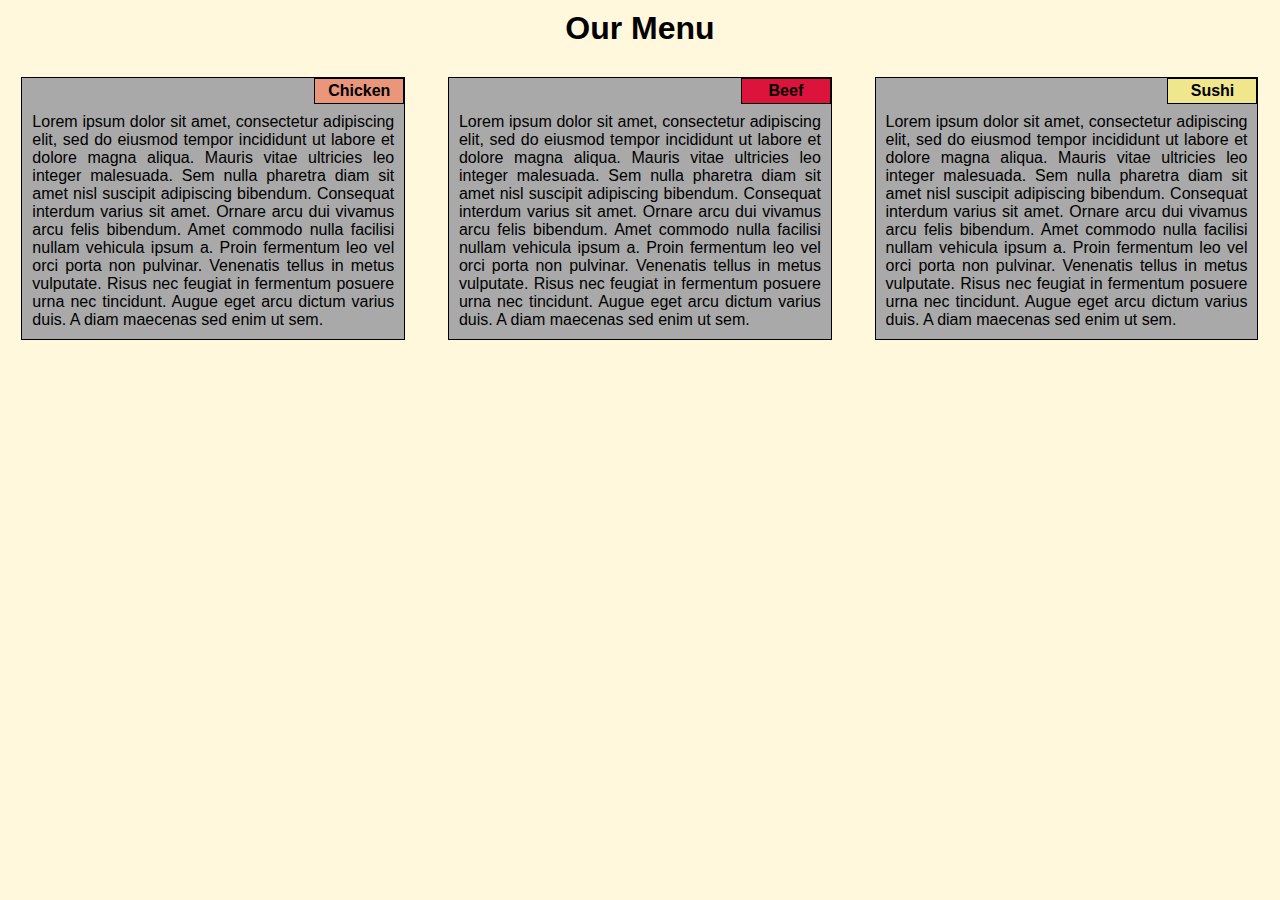
<file: module2-solution/index.html>
<!DOCTYPE html>
<html lang="en">
  <head>
    <meta charset="UTF-8" />
    <meta name="viewport" content="width=device-width, initial-scale=1.0" />
    <title>Responsive Website</title>
    <link rel="stylesheet" href="css/style.css" />
  </head>
  <body>
    <div id="heading">
      <h1>Our Menu</h1>
    </div>
    <div id="row">
      <div class="col-lg-4 col-md-6">
        <div class="section">
          <div class="title" id="chicken">
            <p>Chicken</p>
          </div>
          <div class="description">
            <p>
              Lorem ipsum dolor sit amet, consectetur adipiscing elit, sed do
              eiusmod tempor incididunt ut labore et dolore magna aliqua. Mauris
              vitae ultricies leo integer malesuada. Sem nulla pharetra diam sit
              amet nisl suscipit adipiscing bibendum. Consequat interdum varius
              sit amet. Ornare arcu dui vivamus arcu felis bibendum. Amet
              commodo nulla facilisi nullam vehicula ipsum a. Proin fermentum
              leo vel orci porta non pulvinar. Venenatis tellus in metus
              vulputate. Risus nec feugiat in fermentum posuere urna nec
              tincidunt. Augue eget arcu dictum varius duis. A diam maecenas sed
              enim ut sem.
            </p>
          </div>
        </div>
      </div>
      <div class="col-lg-4 col-md-6">
        <div class="section">
          <div class="title" id="beef">
            <p>Beef</p>
          </div>
          <div class="description">
            <p>
              Lorem ipsum dolor sit amet, consectetur adipiscing elit, sed do
              eiusmod tempor incididunt ut labore et dolore magna aliqua. Mauris
              vitae ultricies leo integer malesuada. Sem nulla pharetra diam sit
              amet nisl suscipit adipiscing bibendum. Consequat interdum varius
              sit amet. Ornare arcu dui vivamus arcu felis bibendum. Amet
              commodo nulla facilisi nullam vehicula ipsum a. Proin fermentum
              leo vel orci porta non pulvinar. Venenatis tellus in metus
              vulputate. Risus nec feugiat in fermentum posuere urna nec
              tincidunt. Augue eget arcu dictum varius duis. A diam maecenas sed
              enim ut sem.
            </p>
          </div>
        </div>
      </div>
      <div class="col-lg-4 col-md-12">
        <div class="section alter">
          <div class="title" id="sushi">
            <p>Sushi</p>
          </div>
          <div class="description">
            <p>
              Lorem ipsum dolor sit amet, consectetur adipiscing elit, sed do
              eiusmod tempor incididunt ut labore et dolore magna aliqua. Mauris
              vitae ultricies leo integer malesuada. Sem nulla pharetra diam sit
              amet nisl suscipit adipiscing bibendum. Consequat interdum varius
              sit amet. Ornare arcu dui vivamus arcu felis bibendum. Amet
              commodo nulla facilisi nullam vehicula ipsum a. Proin fermentum
              leo vel orci porta non pulvinar. Venenatis tellus in metus
              vulputate. Risus nec feugiat in fermentum posuere urna nec
              tincidunt. Augue eget arcu dictum varius duis. A diam maecenas sed
              enim ut sem.
            </p>
          </div>
        </div>
      </div>
    </div>
  </body>
</html>
</file>
<file: module2-solution/css/style.css>
* {
  box-sizing: border-box;
  margin: 0px;
  padding: 0px;
}

body {
  font-family: Arial, Helvetica, sans-serif;
  background-color: cornsilk;
  text-align: justify;
}

#heading {
  text-align: center;
  margin: 10px;
}

.section {
  background-color: darkgrey;
  border: 1px solid black;
  width: 90%;
  margin: 20px;
  margin-left: auto;
  margin-right: auto;
}

.section .title {
  position: relative;
  height: 25px;
}

.section .description {
  padding: 10px;
}

.section .title p {
  font-weight: bold;
  width: 90px;
  text-align: center;
  border: 1px solid black;
  padding: 3px;
  position: absolute;
  top: 0px;
  right: 0px;
}

#chicken p {
  background-color: darksalmon;
}

#beef p {
  background-color: crimson;
}

#sushi p {
  background-color: khaki;
}


/********** Large devices only **********/
@media (min-width: 992px) {

  .col-lg-1,
  .col-lg-2,
  .col-lg-3,
  .col-lg-4,
  .col-lg-5,
  .col-lg-6,
  .col-lg-7,
  .col-lg-8,
  .col-lg-9,
  .col-lg-10,
  .col-lg-11,
  .col-lg-12 {
    float: left;
  }

  .col-lg-1 {
    width: 8.33%;
  }

  .col-lg-2 {
    width: 16.66%;
  }

  .col-lg-3 {
    width: 25%;
  }

  .col-lg-4 {
    width: 33.33%;
  }

  .col-lg-5 {
    width: 41.66%;
  }

  .col-lg-6 {
    width: 50%;
  }

  .col-lg-7 {
    width: 58.33%;
  }

  .col-lg-8 {
    width: 66.66%;
  }

  .col-lg-9 {
    width: 74.99%;
  }

  .col-lg-10 {
    width: 83.33%;
  }

  .col-lg-11 {
    width: 91.66%;
  }

  .col-lg-12 {
    width: 100%;
  }
}

/********** Medium devices only **********/
@media (min-width: 768px) and (max-width: 991px) {

  .alter {
    width: 95%;
  }

  .col-md-1,
  .col-md-2,
  .col-md-3,
  .col-md-4,
  .col-md-5,
  .col-md-6,
  .col-md-7,
  .col-md-8,
  .col-md-9,
  .col-md-10,
  .col-md-11,
  .col-md-12 {
    float: left;
  }

  .col-md-1 {
    width: 8.33%;
  }

  .col-md-2 {
    width: 16.66%;
  }

  .col-md-3 {
    width: 25%;
  }

  .col-md-4 {
    width: 33.33%;
  }

  .col-md-5 {
    width: 41.66%;
  }

  .col-md-6 {
    width: 50%;
  }

  .col-md-7 {
    width: 58.33%;
  }

  .col-md-8 {
    width: 66.66%;
  }

  .col-md-9 {
    width: 74.99%;
  }

  .col-md-10 {
    width: 83.33%;
  }

  .col-md-11 {
    width: 91.66%;
  }


  .col-md-12 {
    width: 100%;
  }
}
</file>
